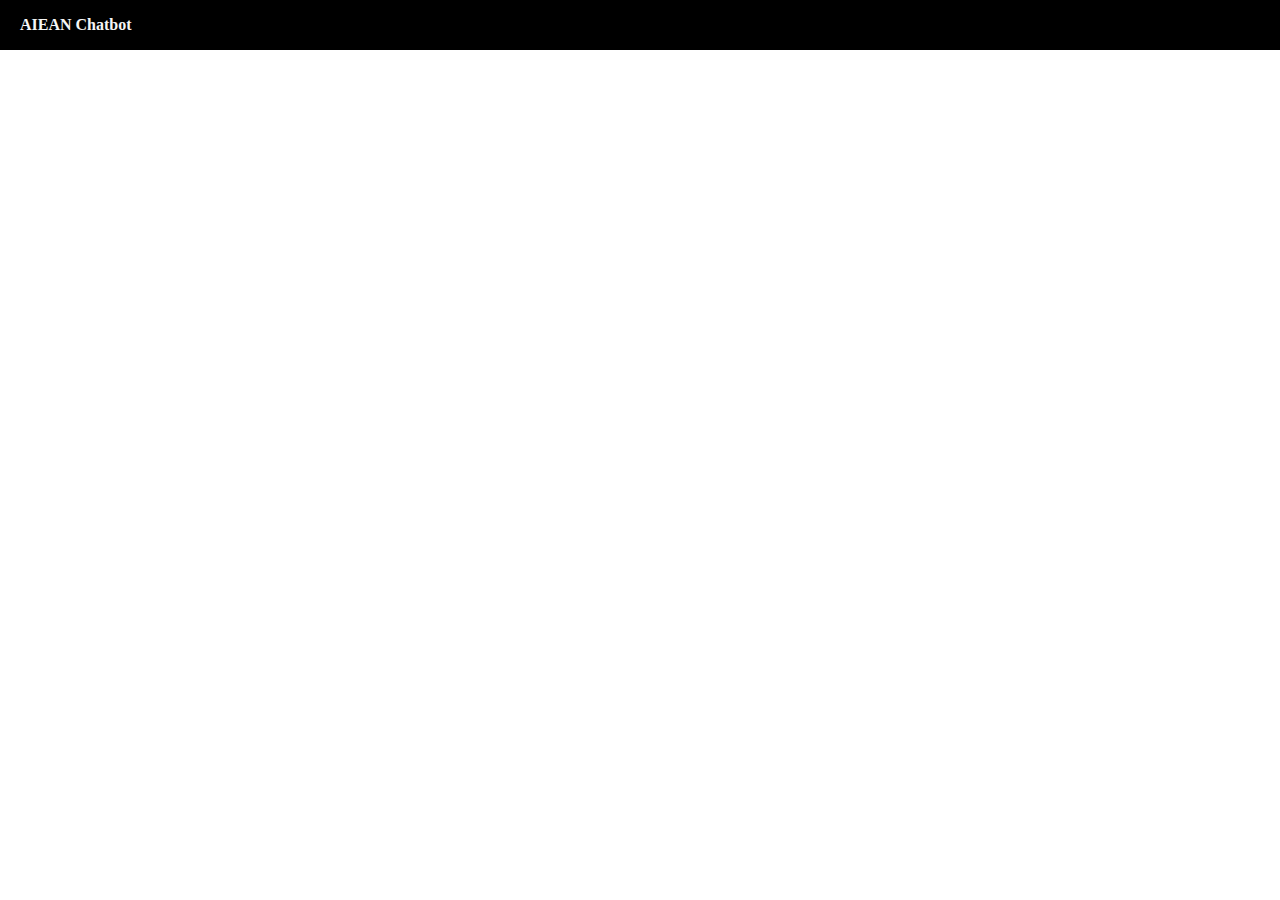
<file: index.html>
<!doctype html>
<html lang="en">

<head>
    <title>Contoso Sample Web Chat</title>
    <link rel="stylesheet" type="text/css" href="assets/style.css">
    <!--
      Please visit https://github.com/microsoft/BotFramework-WebChat for details about Web Chat.
    -->

</head>

<body>
    <div>
        <div id="banner">
            <h1>AIEAN Chatbot</h1>
        </div>
        <div id="webchat" role="main"></div>
    </div>

    <!--
      In this sample, the latest version of Web Chat is being used.
      In production environment, the version number should be pinned and version bump should be done frequently.

      Please visit https://github.com/microsoft/BotFramework-WebChat/tree/main/CHANGELOG.md for changelog.
    -->
    <script crossorigin="anonymous" src="https://cdn.botframework.com/botframework-webchat/latest/webchat.js"></script>
    <script src="assets/script.js"></script>


</body>

</html>
</file>
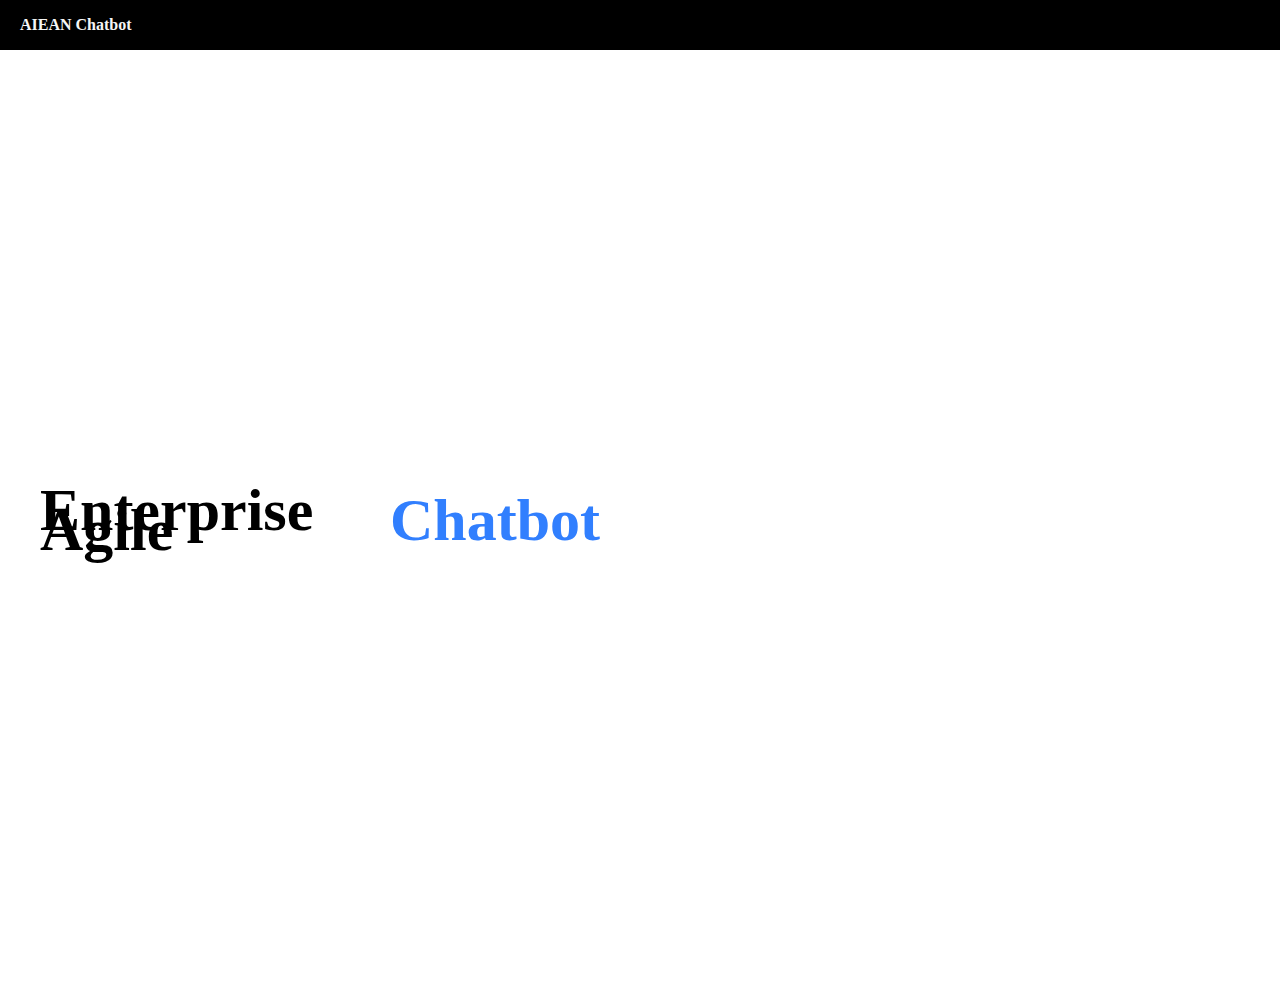
<file: aiean/copilot-aiean/index.html>
<!doctype html>
<html lang="en">

<head>
    <title>Contoso Sample Web Chat</title>
    <link rel="stylesheet" type="text/css" href="assets/style.css">
    <!--
      Please visit https://github.com/microsoft/BotFramework-WebChat for details about Web Chat.
    -->

</head>

<body>
    <div>
        <div id="banner">
            <h1>AIEAN Chatbot</h1>
        </div>
        <div class="container">
          <div class="side-by-side">
            <div class="text_container">
            <p class="main_title">Enterprise Agile</p>
            
            <p class="sub_title">Chatbot</p>
            </div>
          </div>
          <div class="side-by-side">
        <div id="webchat" role="main"></div></div>
      </div>
    </div>

    <!--
      In this sample, the latest version of Web Chat is being used.
      In production environment, the version number should be pinned and version bump should be done frequently.

      Please visit https://github.com/microsoft/BotFramework-WebChat/tree/main/CHANGELOG.md for changelog.
    -->
    <script crossorigin="anonymous" src="https://cdn.botframework.com/botframework-webchat/latest/webchat.js"></script>
    <script src="assets/script.js"></script>


</body>

</html>
</file>
<file: assets/style.css>
html,
body {
    height: 100%;
}

body {
    margin: 0;
}

h1 {
    color: whitesmoke;
    font-family: Poppins;
    font-size: 16px;
    line-height: 20px;
    margin: 0;
    padding: 0 20px;
}

#banner {
    align-items: center;
    background-color: black;
    display: flex;
    height: 50px;
}

#webchat {
    height: calc(100% - 50px);
    overflow: hidden;
    position: fixed;
    top: 50px;
    width: 100%;
}
</file>
<file: aiean/copilot-aiean/assets/style.css>
html,
body {
    height: 100%;
}

body {
    margin: 0;
}

h1 {
    color: whitesmoke;
    font-family: Poppins;
    font-size: 16px;
    line-height: 20px;
    margin: 0;
    padding: 0 20px;
}

p {
    font-family: 'Poppins';
    font-size: 18px;
}

a {
    color: #feb031;
}

a:hover {
    color: #feb031;
    font-weight: bold;
}

#banner {
    align-items: center;
    background-color: black;
    display: flex;
    height: 50px;
}

#webchat {
    height: calc(100% - 50px);
    overflow: hidden;
    position: fixed;
    top: 50px;
    width: 100%;
}

.container {
    display: flex; /* Use flexbox for the container */
}

.side-by-side {
    flex: 1; /* Make the divs share the available space equally */
    padding: 20px; /* Add some padding for spacing */

}

.main_title {
    color: black;
    font-family: Poppins;
    font-weight: bold;
    font-size: 60px;
    line-height: 20px;
    
    margin: 0;
    padding: 0 20px;
}

.sub_title {
    color: #317ffe;
    font-family: Poppins;
    font-weight: bold;
    line-height: 200px;
    font-size: 60px;
    margin: 0;
    padding: 0 20px;
}

.text_container {
    height: 100vh;
    display: flex;
    align-items: center;
}
</file>
